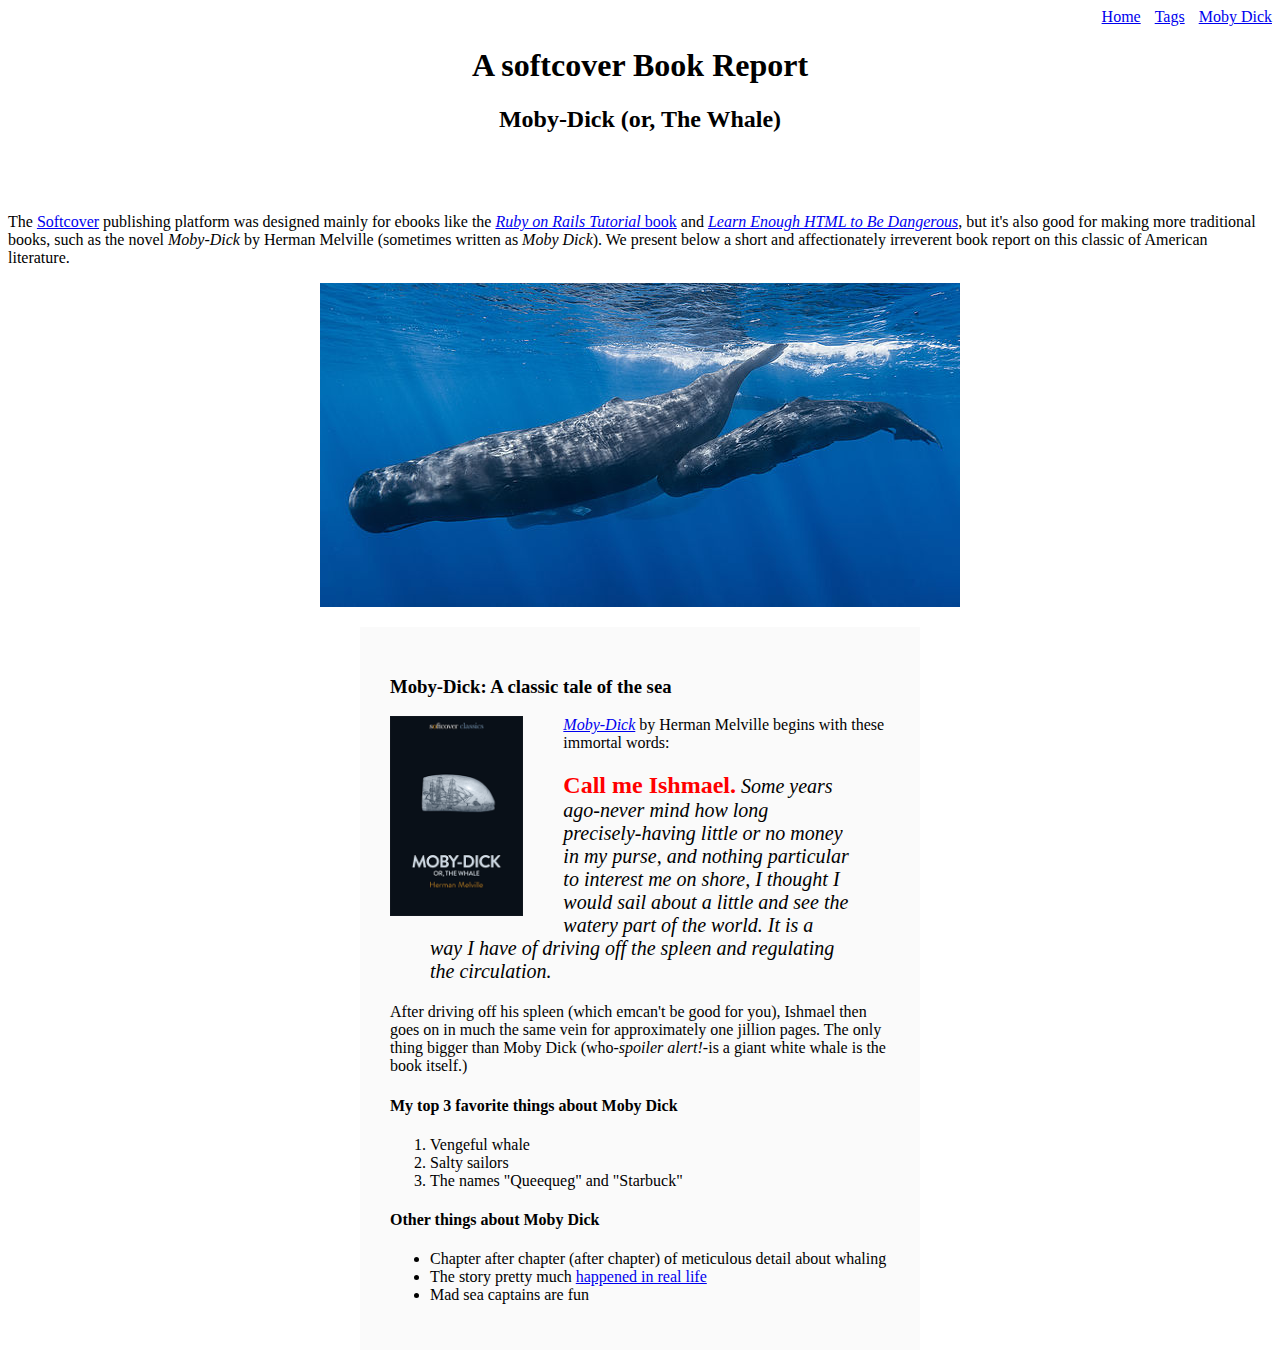
<file: moby_dick.html>
<!DOCTYPE html>
<html lang="en">
<head>
  <title>Moby Dick</title>
  <meta charset="UTF-8">
  <link rel="stylesheet" href="css/main.css">
</head>
<body>

  <div id="main-nav" class="nav-menu">
    <a href="index.html">Home</a>
    <a href="tags.html" class="nav-spacing">Tags</a>
    <a href="moby_dick.html" class="nav-spacing">Moby Dick</a>
  </div>
  
  <header style="text-align: center; margin: 0 0 80px;">
    <h1>A softcover Book Report</h1>
    <h2>Moby-Dick (or, The Whale)</h2>
  </header>

  <div>
    <p>
      The <a href="https://www.softcover.io/">Softcover</a> publishing platform
      was designed mainly for ebooks like the 
      <a href="https://railstutorial.org/book"><em>Ruby on Rails Tutorial</em> 
      book</a> and <a href="https://learnenough.com/html"><em>Learn Enough 
      HTML to Be Dangerous</em></a>, but it's also good for making more 
      traditional books, such as the novel <em>Moby-Dick</em> by Herman
      Melville (sometimes written as <em>Moby Dick</em>). We present below a 
      short and affectionately irreverent book report on this classic of 
      American literature.
    </p>
  </div>

  <a href="https://commons.wikimedia.org/wiki/File:Sperm_whale_pod.jpg">
    <img src="images/sperm_whales.jpg" alt="Sperm Whale Pod" 
    style="display: block; margin: 0 auto;">
  </a>

  <div style="width: 500px; margin: 20px auto; padding: 30px; 
  background-color: #fafafa;">
    <h3>Moby-Dick: A classic tale of the sea</h3>

    <a href="https://www.softcover.io/read/6070fb03/moby-dick" 
      target="_blank" rel="noopener">
      <img src="images/moby_dick.png" alt="Moby Dick" height="200px" 
      style="float: left; margin-right: 40px;">
    </a>

    <p>
      <a href="https://www.softcover.io/read/6070fb03/moby-dick" 
      target="_blank" rel="noopener">
      <em>Moby-Dick</em></a>
      by Herman Melville begins with these immortal words:
    </p>

    <blockquote style="font-style: italic; font-size: 20px;">
      <p>
        <span style="font-style: normal; font-size: 24px; font-weight: bold; color: red;">Call me Ishmael.</span> Some years ago-never mind how long precisely-having little or no money in my purse, and nothing particular to interest me on shore, I thought I would sail about a little and see the watery part of the world. It is a way I have of driving off the spleen and regulating the circulation.
      </p>
    </blockquote>

    <p>
      After driving off his spleen (which emcan't be good for you), Ishmael then goes on in much the same vein for approximately one jillion pages. The only thing bigger than Moby Dick (who-<em>spoiler alert!</em>-is a giant white whale is the book itself.)
    </p>

    <h4>My top 3 favorite things about Moby Dick</h4>

      <ol>
        <li>Vengeful whale</li>
        <li>Salty sailors</li>
        <li>The names "Queequeg" and "Starbuck"</li>
      </ol>

      <h4>Other things about Moby Dick</h4>

      <ul>
        <li>
          Chapter after chapter (after chapter) of meticulous detail about
          whaling
        </li>
        <li>
          The story pretty much
          <a href="https://en.wikipedia.org/wiki/Essex_(whaleship)"
             target="_blank" rel="noopener">happened in real life</a>
        </li>
        <li>Mad sea captains are fun</li>
      </ul>

  </div>
</body>
</html>
</file>
<file: css/main.css>
.nav-menu {
  text-align: right;
}

.nav-spacing {
  margin: 0 0 0 10px;
}

#main-nav {

}
</file>
